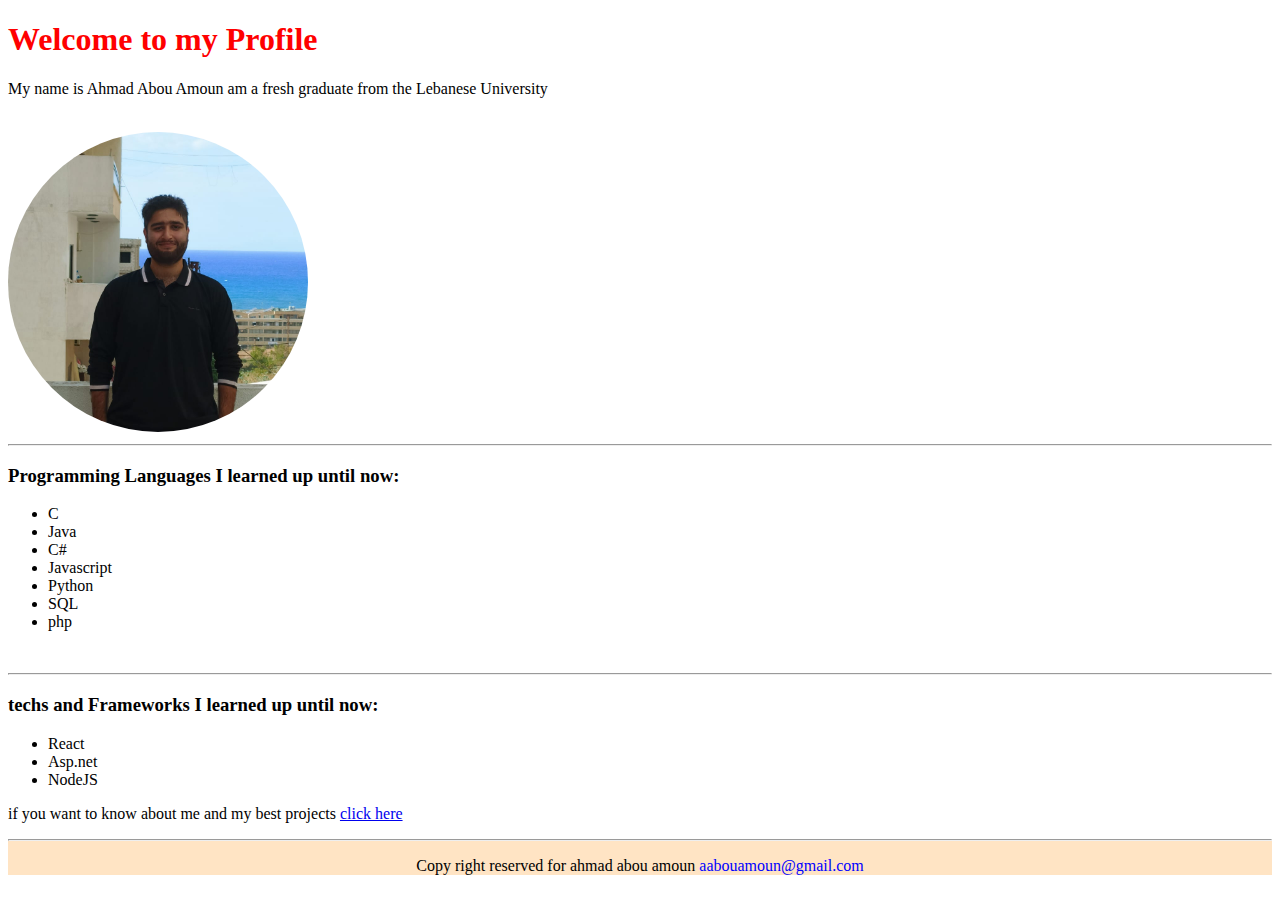
<file: index.html>
<!DOCTYPE html>
<html lang="en">
    <head>
        <meta charset="UTF-8" />
        <meta name="viewport" content="width=device-width, initial-scale=1.0" />
        <title>HomePage</title>
        <link rel="stylesheet" href="./stylesheets/styles1.css" />
    </head>
    <body>
        <header>
            <h1>Welcome to my Profile</h1>
            <p>My name is Ahmad Abou Amoun am a fresh graduate from the Lebanese University</p>
            <br />
            <div class="image-container">
                <img src="WhatsApp Image 2024-10-19 at 16.09.36_a11a41f5.jpg" alt="Person on Balcony" />
            </div>
        </header>

        <hr />
        <h3>Programming Languages I learned up until now:</h3>
        <ul>
            <li>C</li>
            <li>Java</li>
            <li>C#</li>
            <li>Javascript</li>
            <li>Python</li>
            <li>SQL</li>
            <li>php</li>
        </ul>
        <br />
        <hr />
        <h3>techs and Frameworks I learned up until now:</h3>
        <ul>
            <li>React</li>
            <li>Asp.net</li>
            <li>NodeJS</li>
        </ul>
        <p>if you want to know about me and my best projects <a href="./projects.html">click here</a></p>
        <footer>
            <hr />
            <p>Copy right reserved for ahmad abou amoun <span>aabouamoun@gmail.com</span></p>
        </footer>
    </body>
</html>
</file>
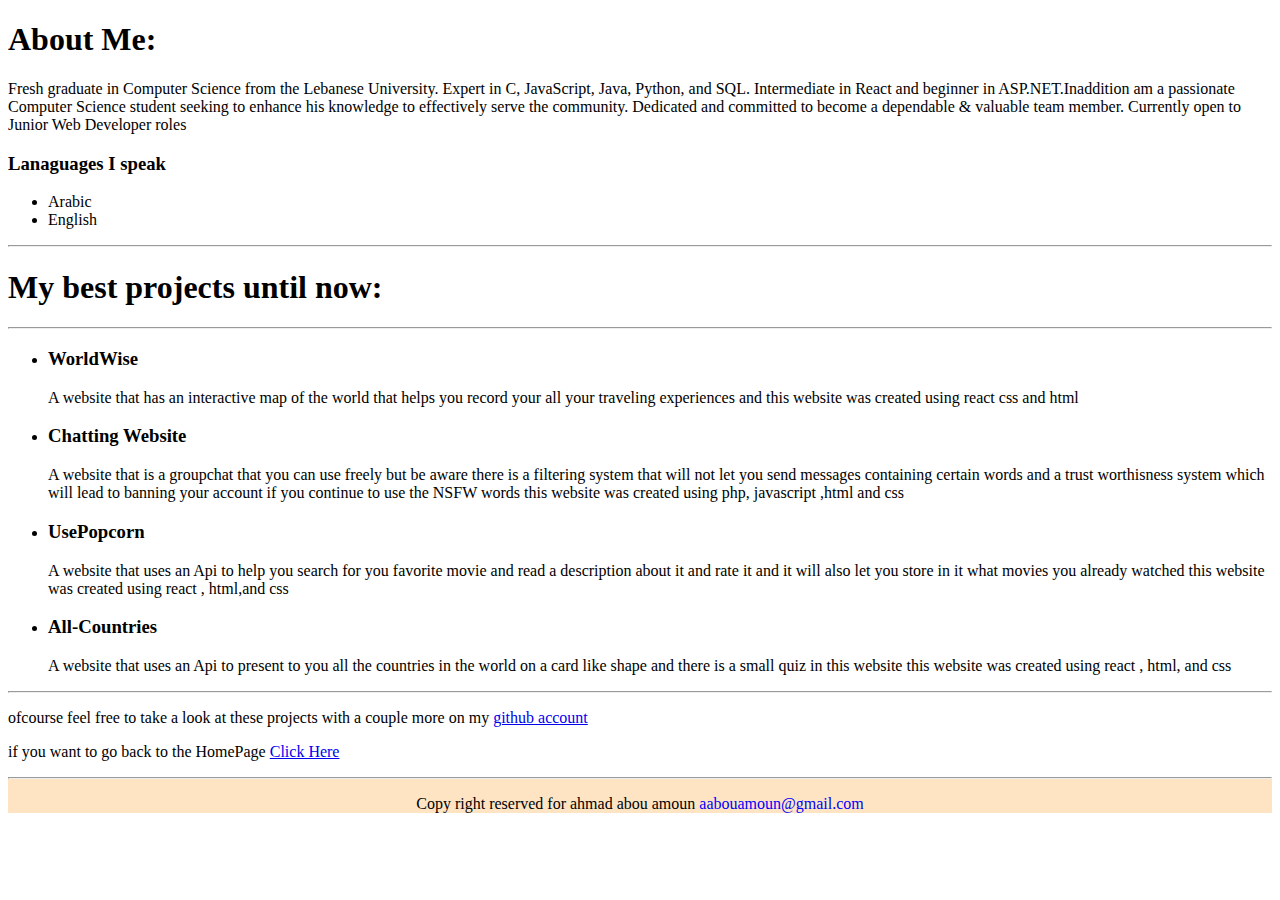
<file: projects.html>
<!DOCTYPE html>
<html lang="en">
    <head>
        <meta charset="UTF-8" />
        <meta name="viewport" content="width=device-width, initial-scale=1.0" />
        <title>Projects</title>
        <link rel="stylesheet" href="./stylesheets/styles2.css" />
    </head>
    <body>
        <h1>About Me:</h1>
        <p>
            Fresh graduate in Computer Science from the Lebanese University. Expert in C, JavaScript, Java, Python, and
            SQL. Intermediate in React and beginner in ASP.NET.Inaddition am a passionate Computer Science student
            seeking to enhance his knowledge to effectively serve the community. Dedicated and committed to become a
            dependable & valuable team member. Currently open to Junior Web Developer roles
        </p>
        <h3>Lanaguages I speak</h3>
        <ul>
            <li>Arabic</li>
            <li>English</li>
        </ul>
        <hr />
        <h1>My best projects until now:</h1>
        <hr />
        <ul>
            <li>
                <h3>WorldWise</h3>
                <p>
                    A website that has an interactive map of the world that helps you record your all your traveling
                    experiences and this website was created using react css and html
                </p>
            </li>
            <li>
                <h3>Chatting Website</h3>
                <p>
                    A website that is a groupchat that you can use freely but be aware there is a filtering system that
                    will not let you send messages containing certain words and a trust worthisness system which will
                    lead to banning your account if you continue to use the NSFW words this website was created using
                    php, javascript ,html and css
                </p>
            </li>
            <li>
                <h3>UsePopcorn</h3>
                <p>
                    A website that uses an Api to help you search for you favorite movie and read a description about it
                    and rate it and it will also let you store in it what movies you already watched this website was
                    created using react , html,and css
                </p>
            </li>
            <li>
                <h3>All-Countries</h3>
                <p>
                    A website that uses an Api to present to you all the countries in the world on a card like shape and
                    there is a small quiz in this website this website was created using react , html, and css
                </p>
            </li>
        </ul>
        <hr />
        <p>
            ofcourse feel free to take a look at these projects with a couple more on my
            <a href="https://github.com/AhmadAbouAmoun">github account</a>
        </p>
        <p>if you want to go back to the HomePage <a href="./index.html">Click Here</a></p>
    </body>
    <footer>
        <hr />
        <p>Copy right reserved for ahmad abou amoun <span>aabouamoun@gmail.com</span></p>
    </footer>
</html>
</file>
<file: stylesheets/styles1.css>
h1 {
    color: red;
}

.image-container img {
    width: 300px;
    height: 300px;
    object-fit: cover;
    border-radius: 50%;
    transition: transform 0.5s ease;
}

.image-container img:hover {
    transform: scale(1.1);
}
li:hover {
    color: red;
    cursor: pointer;
}
span {
    color: blue;
}
footer {
    background-color: bisque;
    text-align: center;
}
</file>
<file: stylesheets/styles2.css>
footer {
    background-color: bisque;
    text-align: center;
}
span {
    color: blue;
}
</file>
